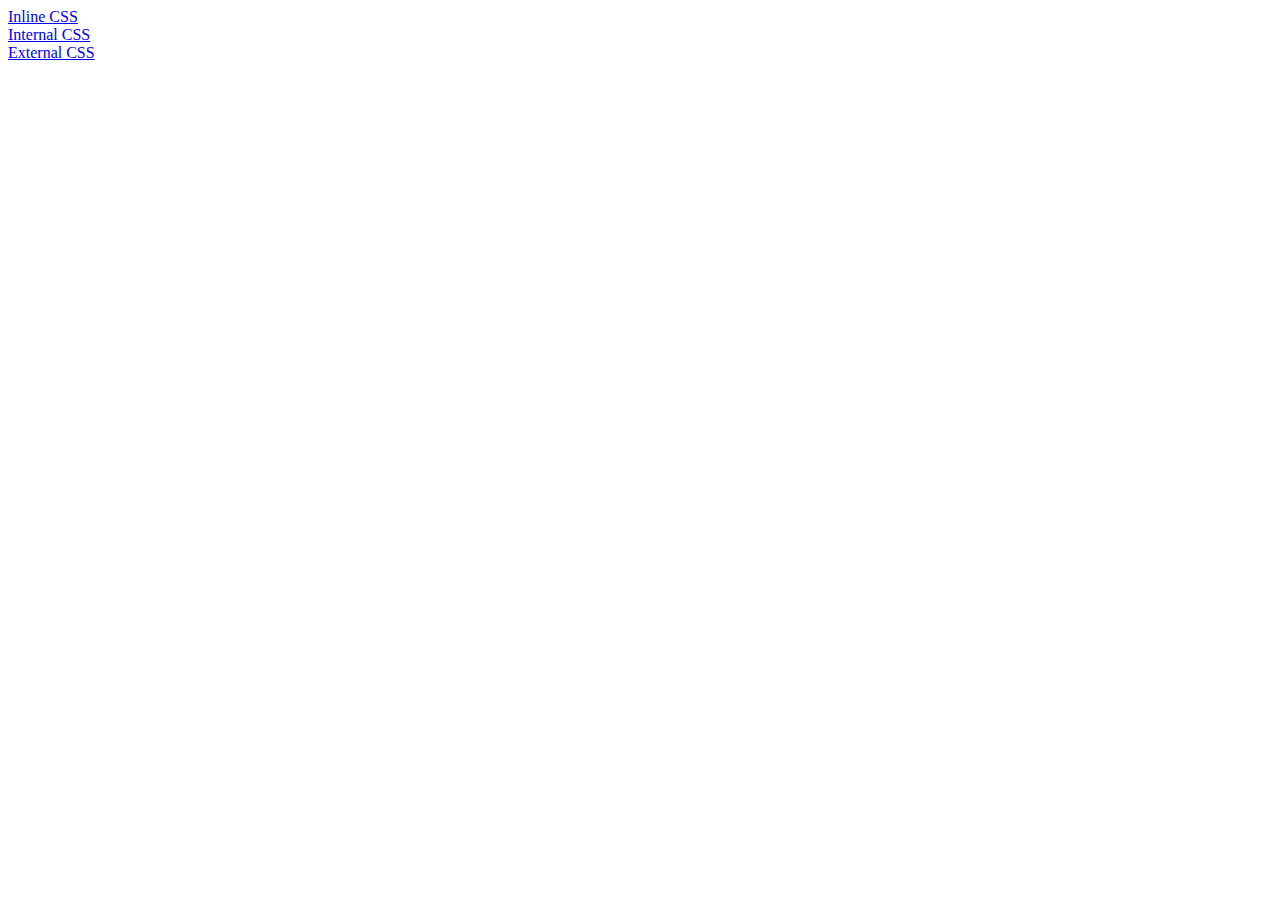
<file: index.html>
<!DOCTYPE html>
<html>
<head>
	<title>Belajar CSS</title>
</head>
<body>

	<a href="inline-css.html">Inline CSS</a>
	
	<br>

	<a href="internal-css.html">Internal CSS</a>

	<br>

	<a href="external-css.html">External CSS</a>

</body>
</html>
</file>
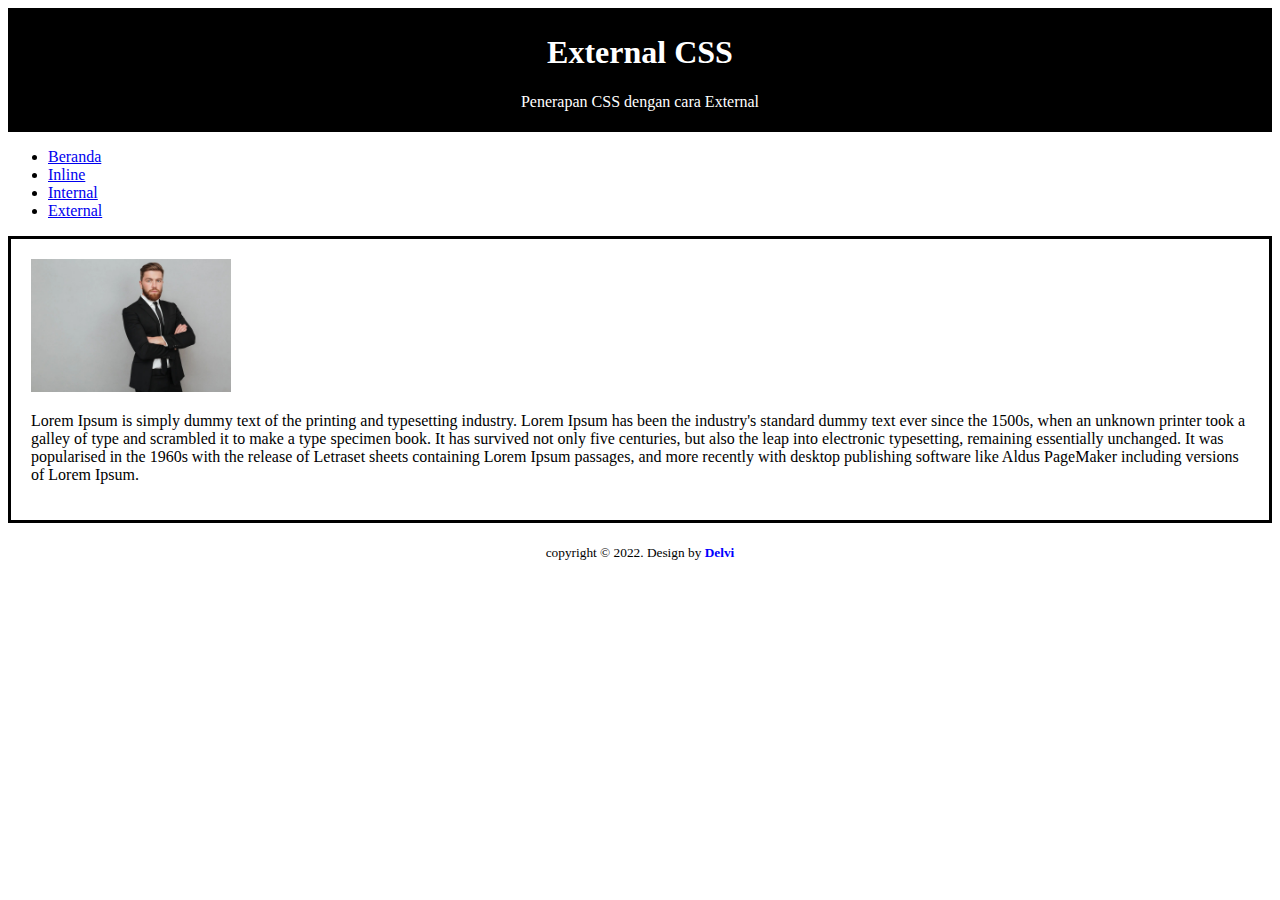
<file: external-css.html>
<!DOCTYPE html>
<html>
<head>
	<title>External CSS</title>

	<!-- Penerapan External CSS -->
	<link rel="stylesheet" type="text/css" href="./css/style.css">
</head>
<body>

	<!-- HEADER START -->
	<header style="background-color: black;color: white; padding: 5px;text-align: center;">
		<h1>External CSS</h1>
		<p>Penerapan CSS dengan cara External</p>
	</header>
	<!-- HEADER END -->



	<!-- NAV START -->
	<nav>
		<ul>
			<li>
				<a href="index.html">Beranda</a>
			</li>
			<li>
				<a href="inline-css.html">Inline</a>
			</li>
			<li>
				<a href="internal-css.html">Internal</a>
			</li>
			<li>
				<a href="external-css.html">External</a>
			</li>
		</ul>
	</nav>
	<!-- NAV END -->



	<!-- CONTENT START -->
	<section>
		<img src="./img/img-3.jpeg" width="200px">

		<p>Lorem Ipsum is simply dummy text of the printing and typesetting industry. Lorem Ipsum has been the industry's standard dummy text ever since the 1500s, when an unknown printer took a galley of type and scrambled it to make a type specimen book. It has survived not only five centuries, but also the leap into electronic typesetting, remaining essentially unchanged. It was popularised in the 1960s with the release of Letraset sheets containing Lorem Ipsum passages, and more recently with desktop publishing software like Aldus PageMaker including versions of Lorem Ipsum.</p>
	</section>
	<!-- CONTENT END -->



	<!-- FOOTER START -->
	<footer>
		<small>
			copyright &copy; 2022. Design by <b>Delvi</b>
		</small>
	</footer>
	<!-- FOOTER END -->





</body>
</html>
</file>
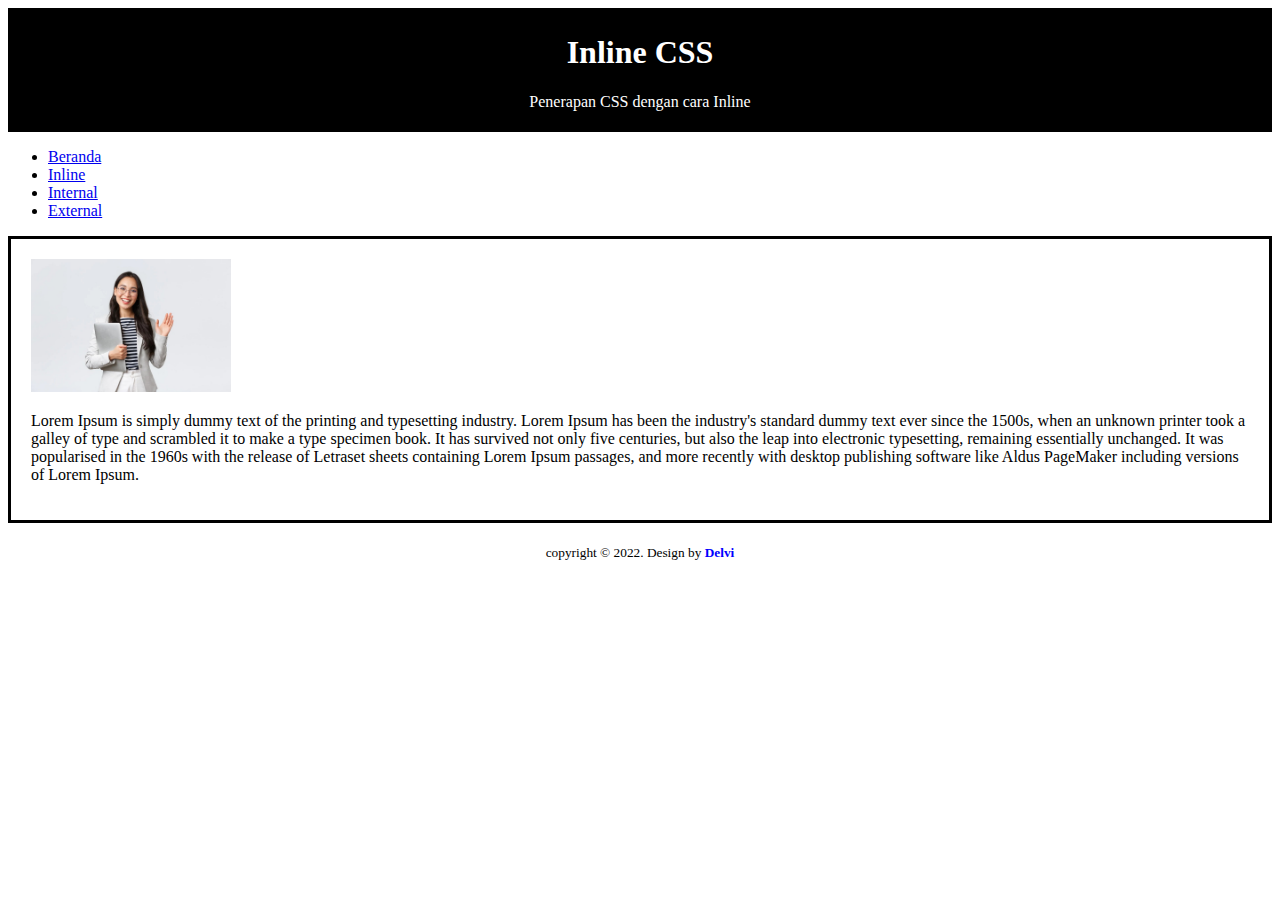
<file: inline-css.html>
<!DOCTYPE html>
<html>
<head>
	<title>Inline CSS</title>
</head>
<body>

	<!-- HEADER START -->
	<header style="background-color: black;color: white; padding: 5px;text-align: center;">
		<h1>Inline CSS</h1>
		<p>Penerapan CSS dengan cara Inline</p>
	</header>
	<!-- HEADER END -->



	<!-- NAV START -->
	<nav>
		<ul>
			<li>
				<a href="index.html">Beranda</a>
			</li>
			<li>
				<a href="inline-css.html">Inline</a>
			</li>
			<li>
				<a href="internal-css.html">Internal</a>
			</li>
			<li>
				<a href="external-css.html">External</a>
			</li>
		</ul>
	</nav>
	<!-- NAV END -->



	<!-- CONTENT START -->
	<section style="border-style: solid; padding: 20px;">
		<img src="./img/img-1.jpeg" width="200px">

		<p>Lorem Ipsum is simply dummy text of the printing and typesetting industry. Lorem Ipsum has been the industry's standard dummy text ever since the 1500s, when an unknown printer took a galley of type and scrambled it to make a type specimen book. It has survived not only five centuries, but also the leap into electronic typesetting, remaining essentially unchanged. It was popularised in the 1960s with the release of Letraset sheets containing Lorem Ipsum passages, and more recently with desktop publishing software like Aldus PageMaker including versions of Lorem Ipsum.</p>
	</section>
	<!-- CONTENT END -->



	<!-- FOOTER START -->
	<footer style="margin-top: 20px; margin-bottom: 20px; text-align: center;">
		<small>
			copyright &copy; 2022. Design by <b style="color:blue"> Delvi </b>
		</small>
	</footer>
	<!-- FOOTER END -->





</body>
</html>
</file>
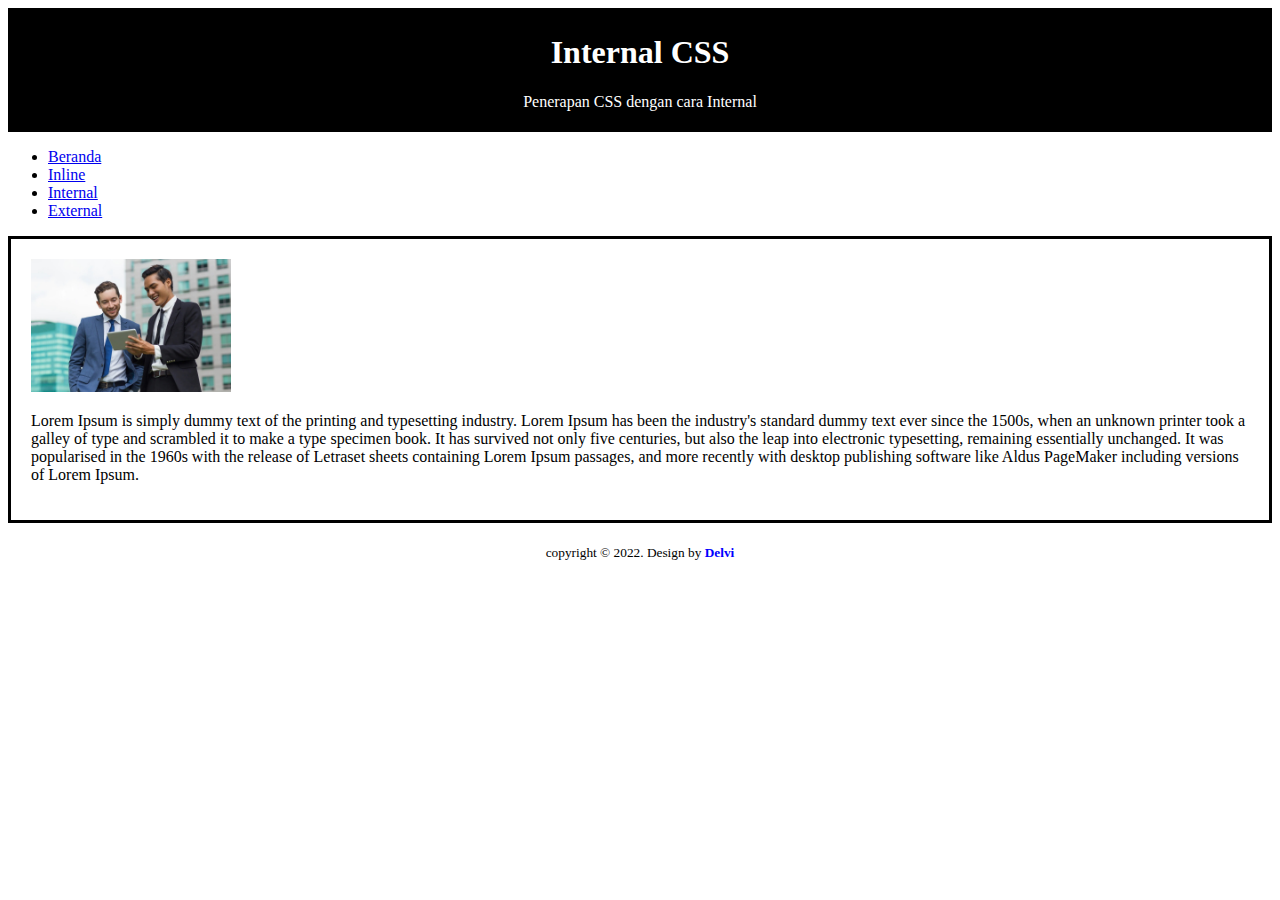
<file: internal-css.html>
<!DOCTYPE html>
<html>
<head>
	<title>Internal CSS</title>


	<!-- Penerapan Internal CSS -->
	<style type="text/css">
		

		header{
			background-color: black;
			color: white; 
			padding: 5px;
			text-align: center;
		}

		section{
			border-style: solid; 
			padding: 20px;
		}

		footer{
			margin-top: 20px; 
			margin-bottom: 20px; 
			text-align: center;
		}
		b{
			color: blue;
		}

	</style>

</head>
<body>

	<!-- HEADER START -->
	<header>
		<h1>Internal CSS</h1>
		<p>Penerapan CSS dengan cara Internal</p>
	</header>
	<!-- HEADER END -->



	<!-- NAV START -->
	<nav>
		<ul>
			<li>
				<a href="index.html">Beranda</a>
			</li>
			<li>
				<a href="inline-css.html">Inline</a>
			</li>
			<li>
				<a href="internal-css.html">Internal</a>
			</li>
			<li>
				<a href="external-css.html">External</a>
			</li>
		</ul>
	</nav>
	<!-- NAV END -->



	<!-- CONTENT START -->
	<section>
		<img src="./img/img-2.jpeg" width="200px">

		<p>Lorem Ipsum is simply dummy text of the printing and typesetting industry. Lorem Ipsum has been the industry's standard dummy text ever since the 1500s, when an unknown printer took a galley of type and scrambled it to make a type specimen book. It has survived not only five centuries, but also the leap into electronic typesetting, remaining essentially unchanged. It was popularised in the 1960s with the release of Letraset sheets containing Lorem Ipsum passages, and more recently with desktop publishing software like Aldus PageMaker including versions of Lorem Ipsum.</p>
	</section>
	<!-- CONTENT END -->



	<!-- FOOTER START -->
	<footer>
		<small>
			copyright &copy; 2022. Design by <b >Delvi</b>
		</small>
	</footer>
	<!-- FOOTER END -->





</body>
</html>
</file>
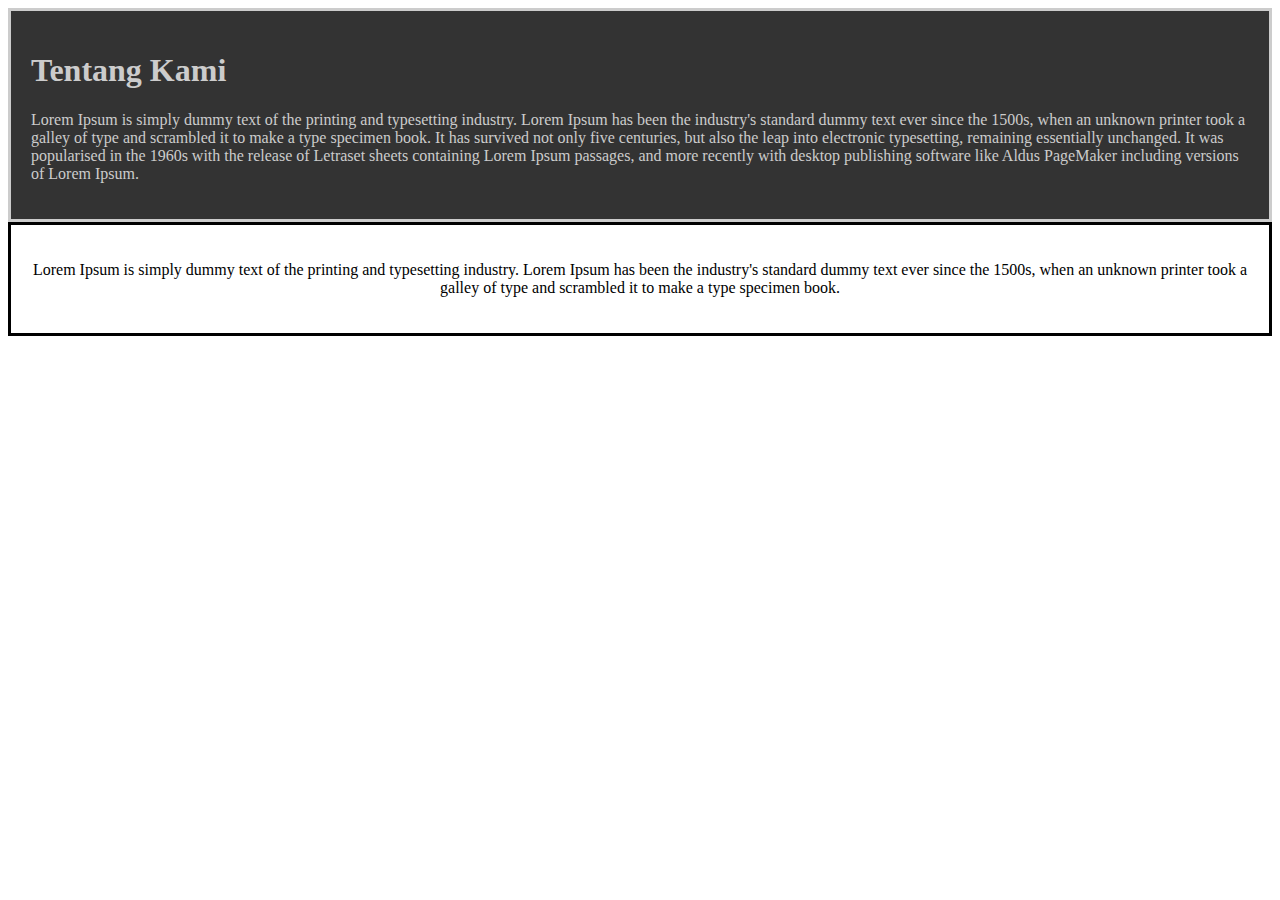
<file: selector-css.html>
<!DOCTYPE html>
<html>
<head>
	<title>Selector CSS</title>

	<link rel="stylesheet" type="text/css" href="./css/style.css">

</head>
<body>

	<section class="bg-dark" id="text-light">

		<h1>Tentang Kami</h1>

		<p>Lorem Ipsum is simply dummy text of the printing and typesetting industry. Lorem Ipsum has been the industry's standard dummy text ever since the 1500s, when an unknown printer took a galley of type and scrambled it to make a type specimen book. It has survived not only five centuries, but also the leap into electronic typesetting, remaining essentially unchanged. It was popularised in the 1960s with the release of Letraset sheets containing Lorem Ipsum passages, and more recently with desktop publishing software like Aldus PageMaker including versions of Lorem Ipsum.</p>

	</section>

	<section class="text-center">
		<p>Lorem Ipsum is simply dummy text of the printing and typesetting industry. Lorem Ipsum has been the industry's standard dummy text ever since the 1500s, when an unknown printer took a galley of type and scrambled it to make a type specimen book.</p>
	</section>

</body>
</html>
</file>
<file: css/style.css>
/*Element selector*/

header{
	background-color: black;
	color: white; 
	padding: 5px;
	text-align: center;
}

section{
	border-style: solid; 
	padding: 20px;
}

footer{
	margin-top: 20px; 
	margin-bottom: 20px; 
	text-align: center;
}
b{
	color: blue;
}

/*Class selector*/
.bg-dark{
	background-color: #333;
}

.text-center{
	text-align: center;
}

/*ID Selector*/
#text-light{
	color: #ccc;
}
</file>
